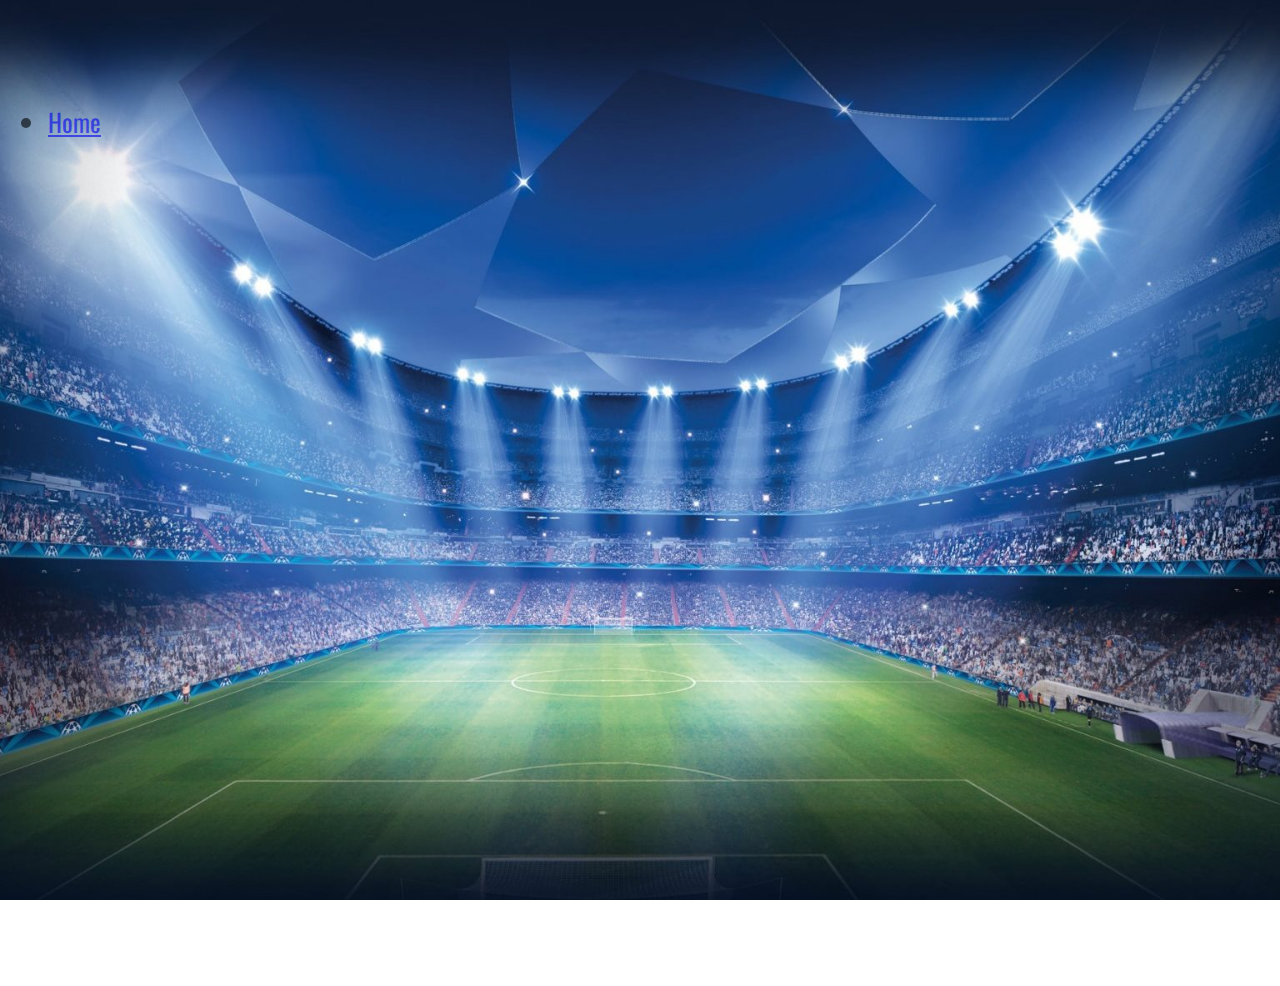
<file: index.html>
<!DOCTYPE html>
<html>
  <head>
    <meta charset="utf-8">
    <title>football league</title>
    <link rel="stylesheet" href="https://maxcdn.bootstrapcdn.com/bootstrap/3.3.6/css/bootstrap.min.css" integrity="sha384-1q8mTJOASx8j1Au+a5WDVnPi2lkFfwwEAa8hDDdjZlpLegxhjVME1fgjWPGmkzs7" crossorigin="anonymous">
    <link rel="stylesheet" type="text/css" href="app.css">
    <link href='https://fonts.googleapis.com/css?family=Oswald:400,700,300' rel='stylesheet' type='text/css'>
  </head>
  <body ng-app="Football">
<div id = "img">


    <nav class="navbar navbar-default navbar-fixed-top">
      <div class="container">
        <ul class="nav nav-pills">
         <li role="presentation" class="active"><a href="#/">Home</a></li>
        </ul>

      </div>
    </nav>
    <div ng-view></div>



    <script type="text/javascript" src="Angularfiles/angular.min.js"></script>
    <script type="text/javascript" src="Angularfiles/angular-resource.js"></script>
    <script type="text/javascript" src="Angularfiles/angular-route.js"></script>
    <script type="text/javascript" src="app.js"></script>
</div>
  </body>
</html>
</file>
<file: app.css>
.myBtn{
  color: black;
}
body {
  background-image: url("football-min.jpg");
  background-size: cover;
  background-position: center;
  height: 100vh;
  background-attachment: fixed;
  padding-top: 70px;
  opacity: 0.6;
  filter: alpha(opacity=40);
  font-family: 'Oswald', sans-serif;
  font-size: 25px;
}

/*.leaguePage img{
  float: left;
}*/
.logo{
float: right;
}
#left{
  float: left;
}
#right{
  float:right;
}
</file>
